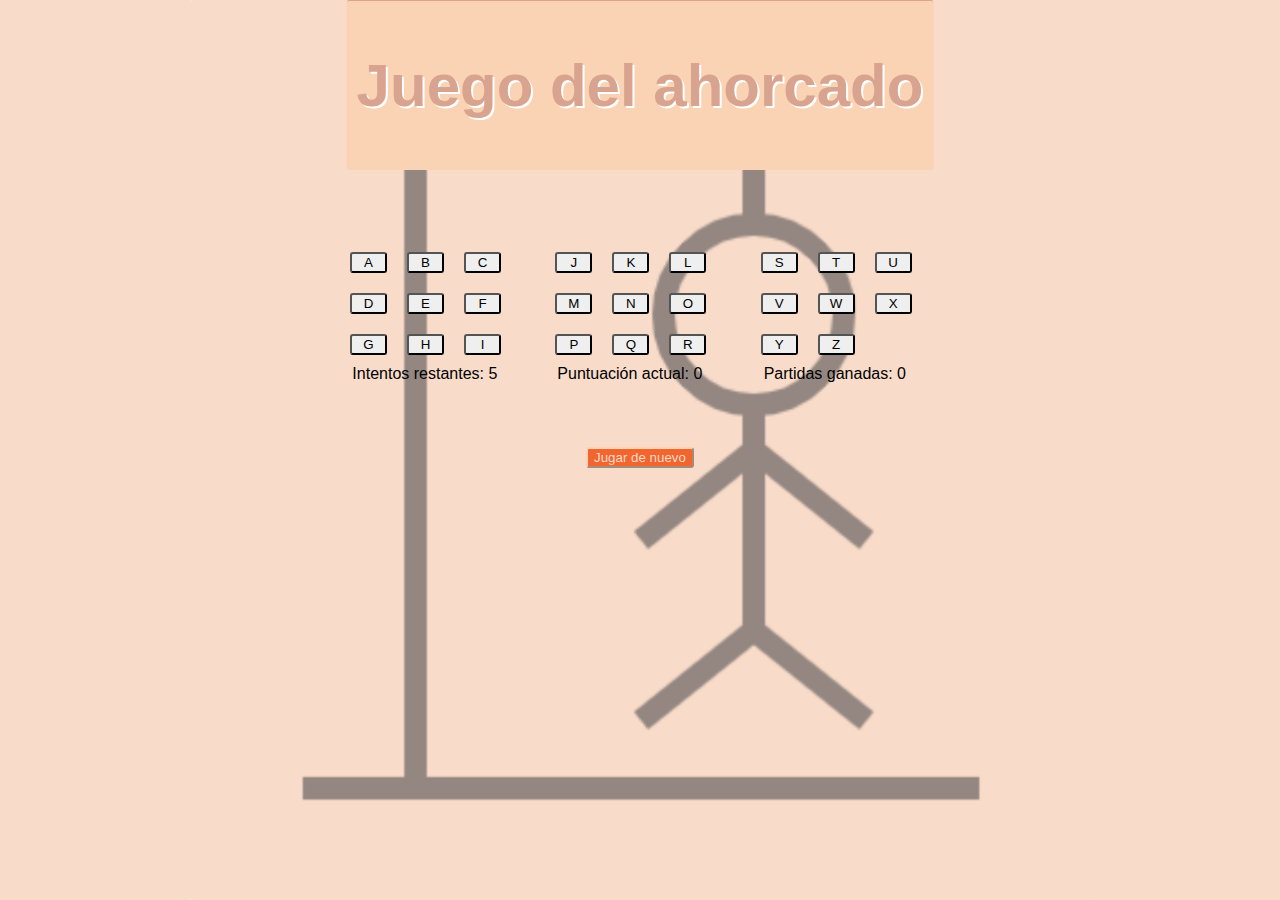
<file: Ahorcado/index.html>
<!DOCTYPE html>
<html lang="es">

<head>
    <meta charset="UTF-8">
    <meta http-equiv="X-UA-Compatible" content="IE=edge">
    <meta name="viewport" content="width=device-width, initial-scale=1.0">
    <title>Juego del ahorcado</title>
    <meta name="author" content="Pablo Oller Pérez">
    <script src="ahorcado.js"></script>
    <link rel="shortcut icon" href="fondo.PNG">
    <link rel="stylesheet" type="text/css" href="style.css">
    <link rel="stylesheet" href="https://cdn.jsdelivr.net/npm/bootstrap@5.2.3/dist/css/bootstrap.min.css"
        integrity="sha384-rbsA2VBKQhggwzxH7pPCaAqO46MgnOM80zW1RWuH61DGLwZJEdK2Kadq2F9CUG65" crossorigin="anonymous">
</head>

<body onload="RandomWord();generarBotones(); aniadirFunciones()">

    <div id="titulo">
        <h1>Juego del ahorcado</h1>
        
    </div>
    <div id="palabra">

    </div>
    <div id="botonesAbecedario">
    </div>
    <div id="textos">
        <div id="intentos">Intentos restantes: <span id="contador"></span></div>
        <div id="puntuacion">Puntuación actual: <span id="puntos"></span></div>
        <div id="partidasGanadas">Partidas ganadas: <span id="PG"></span></div>
    </div>
    <div id="botonReplay">
        <a href="index.html">
            <input type="button" class="btn btn-primary" value="Jugar de nuevo">
        </a>
    </div>
</body>

</html>
</file>
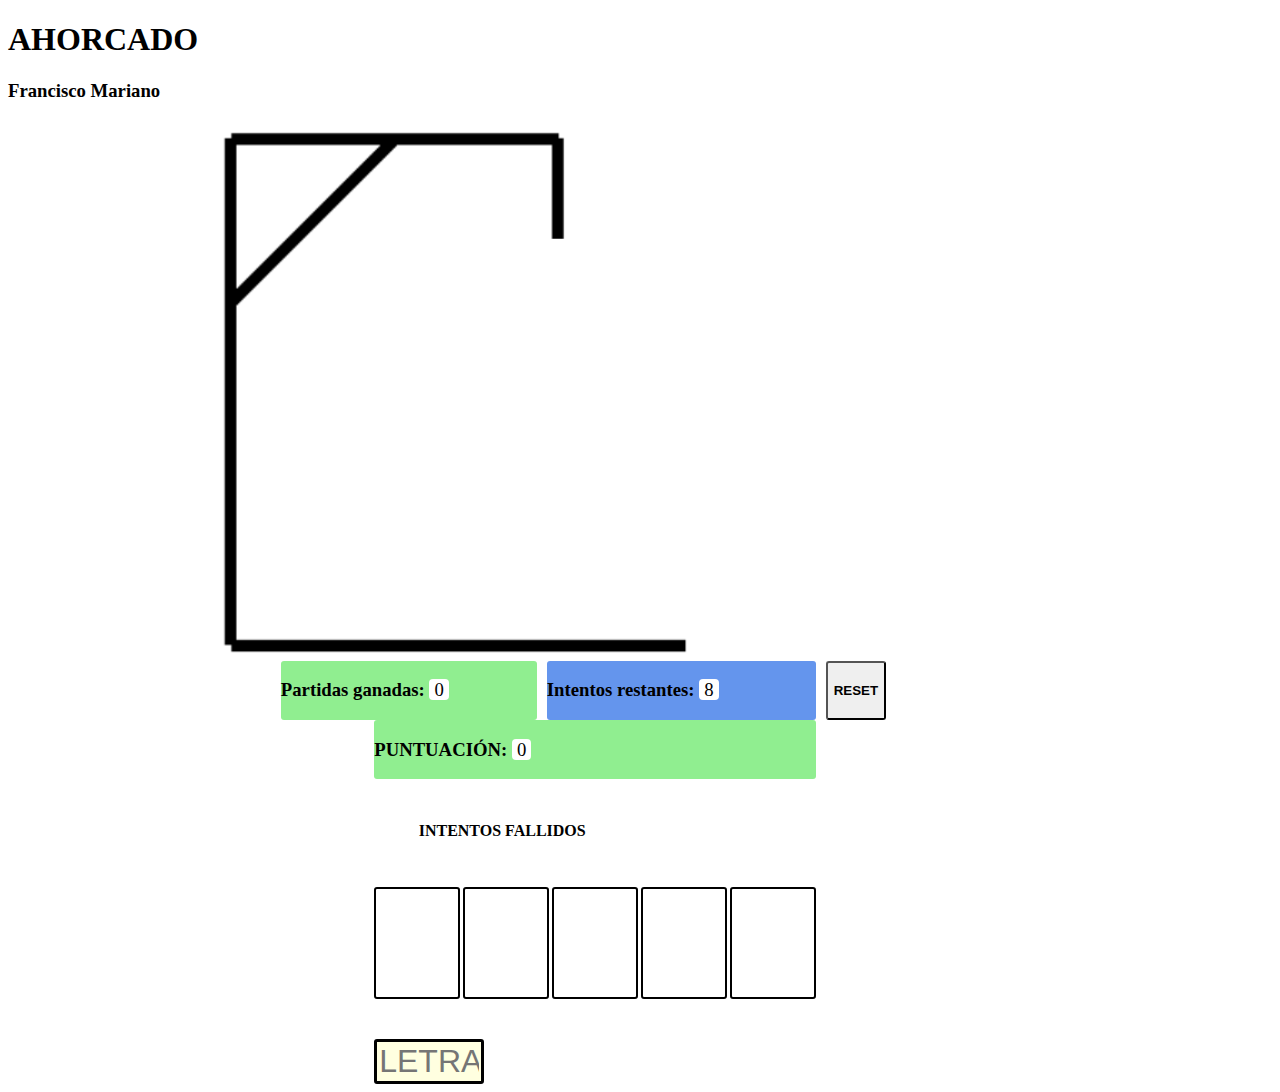
<file: AhorcadoJS/index.html>
<!DOCTYPE html>
<html lang="en">

<head>
    <meta charset="UTF-8">
    <meta http-equiv="X-UA-Compatible" content="IE=edge">
    <meta name="viewport" content="width=device-width, initial-scale=1.0">
    <title>Ahorcado</title>
    <link href="https://cdn.jsdelivr.net/npm/bootstrap@5.0.2/dist/css/bootstrap.min.css" rel="stylesheet"
        integrity="sha384-EVSTQN3/azprG1Anm3QDgpJLIm9Nao0Yz1ztcQTwFspd3yD65VohhpuuCOmLASjC" crossorigin="anonymous">
    <link rel="stylesheet" href="estilos.css">
    <script src="ahorcado.js"></script>
</head>

<body onload="imprimirLetras()">
    <div class="container-fluid">
        <div class="row mt-5">
            <div class="col-lg-12 text-center contenedorMain ">
                <h1 class="text-primary fw-bold">AHORCADO</h1>
                <h3 class="text-muted fs-6">Francisco Mariano</h3>
            </div>
        </div>

        <div class="contenido d-flex">
            <div class="col-lg-8">
                <div id="dibujo">
                </div>

                <div class="menuInferior">
                    <div class="partidasGanadas">
                        <h3 class="fs-4 p-3">Partidas ganadas: <span id="PG"></span></h3>
                    </div>


                    <div class="intentos">
                        <h3 class="fs-4 p-3">Intentos restantes: <span id="intentos"></span></h3>
                    </div>


                    <button type="submit" class="btn btn-outline-danger p-4 fs-3"><a id="reset"
                            href="index.html">Reset</a></button>



                </div>

            </div>

            <div class="col-lg-4 contenedorLetras">
                <div class="puntos">
                    <h3 class="fs-4 p-3">PUNTUACIÓN: <span id="puntosActuales" class="ms-3">0</span></h3>
                </div>

                <table class="table bg-danger">
                    <thead>
                        <tr>
                            <th scope="col-12">Intentos Fallidos</th>
                        </tr>
                    </thead>
                    <tbody>
                        <tr class="text-white">
                            <td id="letrasFalladas"></td>
                        </tr>
                    </tbody>
                </table>

                <div id="letras"></div>

                <div class="d-flex flex-row col-3">
                    <input type="text" id="letraElegida" placeholder="letra" maxlength="1" class="col-2" onkeyup="checkLetra()">
                </div>
            </div>


        </div>
    </div>
</body>

</html>
</file>
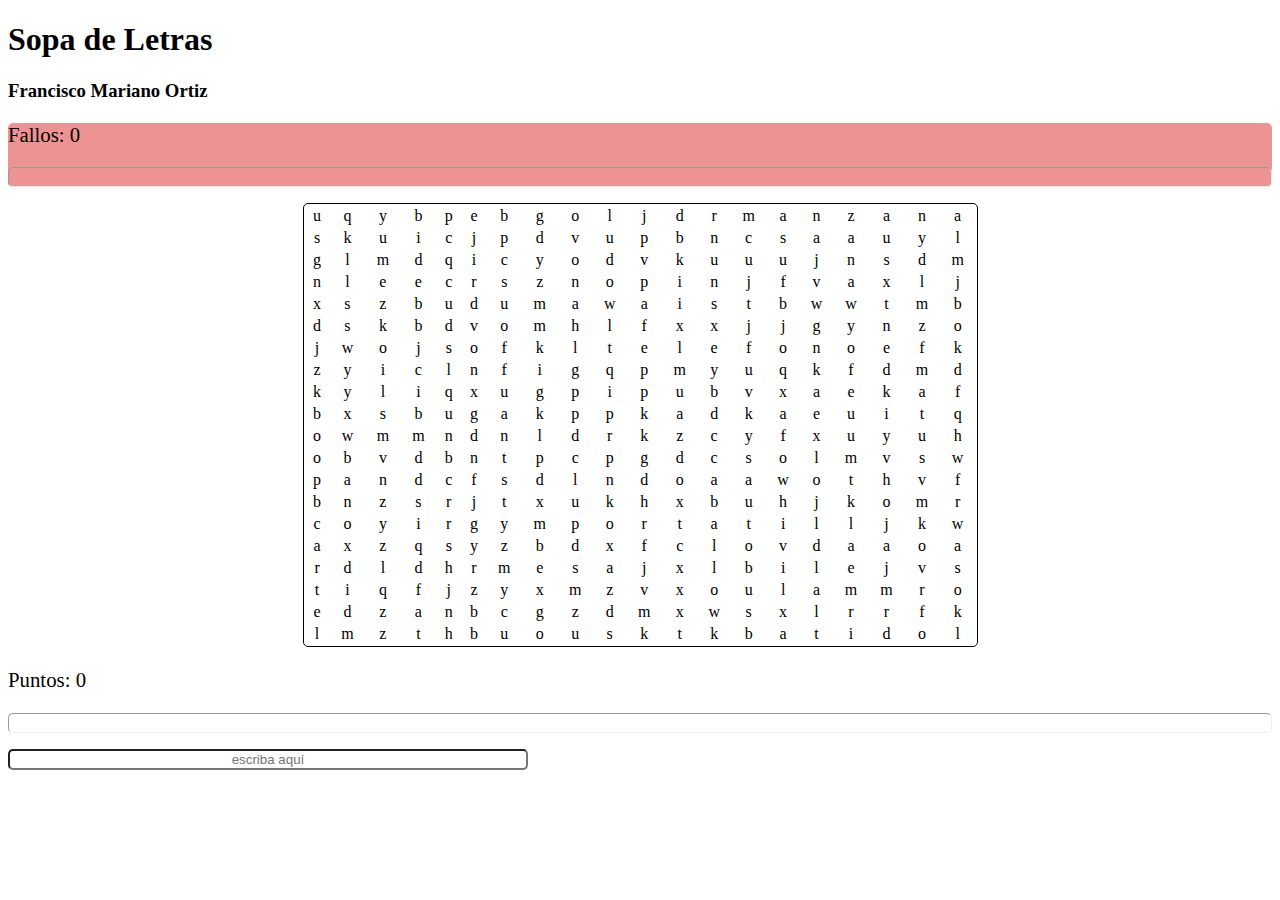
<file: Sopa_Letras_Francisco_Mariano/index.html>
<!DOCTYPE html>
<html lang="en">

<head>
    <meta charset="UTF-8">
    <meta http-equiv="X-UA-Compatible" content="IE=edge">
    <meta name="viewport" content="width=device-width, initial-scale=1.0">
    <title>Document</title>
    <link href="https://cdn.jsdelivr.net/npm/bootstrap@5.0.2/dist/css/bootstrap.min.css" rel="stylesheet"
        integrity="sha384-EVSTQN3/azprG1Anm3QDgpJLIm9Nao0Yz1ztcQTwFspd3yD65VohhpuuCOmLASjC" crossorigin="anonymous">
    <link rel="stylesheet" href="estilos.css">
    <script src="sopav2.js"></script>
</head>

<body onload="crearTablero()" class="pb-4 mb-4">
    <div class="container-fluid pt-2 d-flex flex-column justify-content-center">
        <header class="text-center">
            <h1 class="fw-bold">Sopa de Letras</h1>
            <h3 class="text-muted fs-6">Francisco Mariano Ortiz</h3>
        </header>

        <div class="container-fluid d-flex flex-column justify-content-center">
            <div class="d-flex flex-row justify-content-around">
                <div id="palabrasAdivinadas" class="text-white fw-bold">
                    <p class="p-3 pe-2 info">Fallos: <span id="intentosFallidos">0</span></p>
                    <hr>
                    <div>
                        <ul id="palabrasErroneas"></ul>
                    </div>
                </div>

                <table id="sopaDeLetras" class="ms-4 me-4"></table>

                <div class="bg-success text-white fw-bold">
                    <p class="p-3 pe-2 info">Puntos: <span id="puntos">0</span></p>
                    <hr>
                    <ul id="palabrasAcierto"></ul>
                </div>
            </div>

            <div class="mt-5 d-flex">
                <input type="text" id="palabraInput" placeholder="escriba aquí">
            </div>
        </div>
    </div>
</body>

</html>
</file>
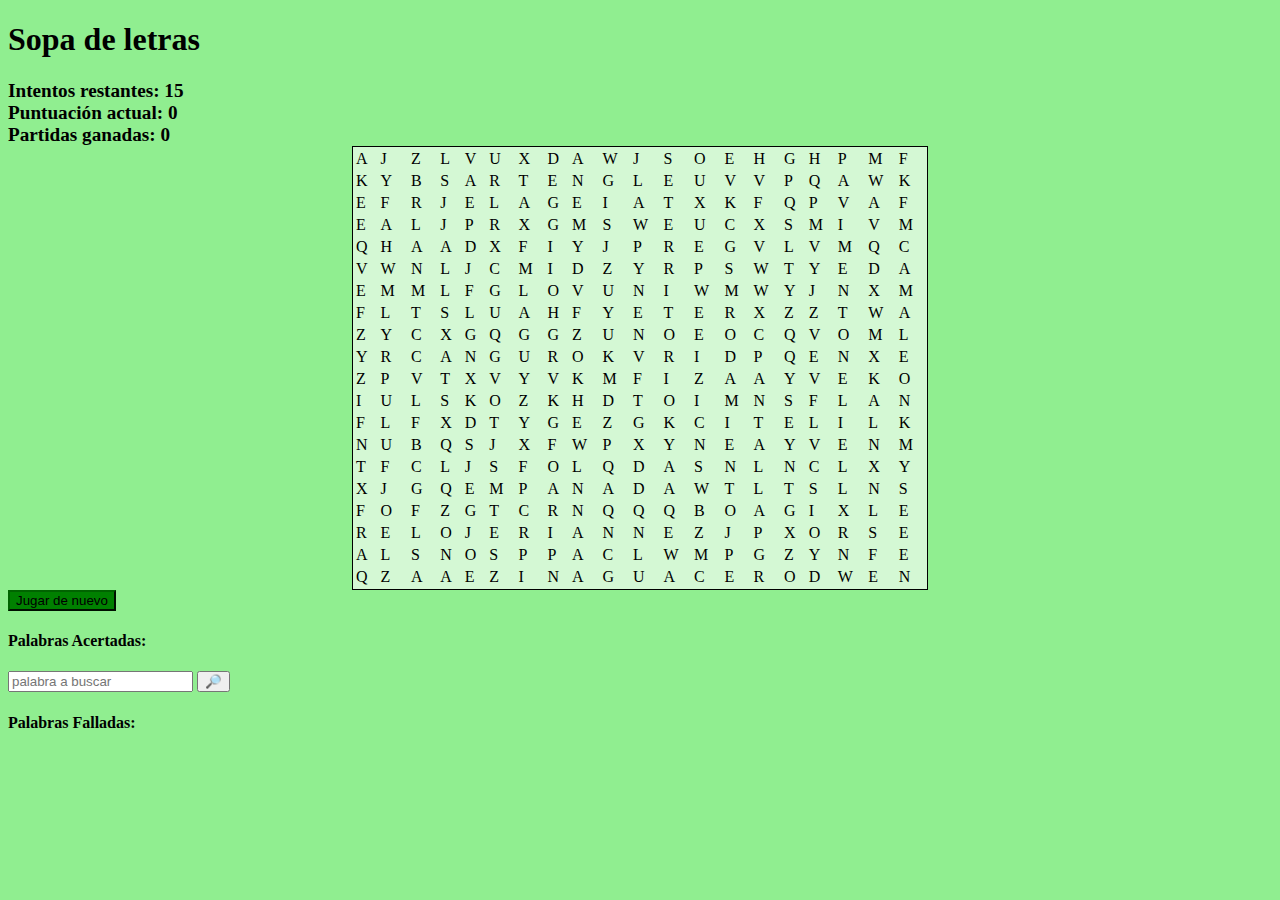
<file: SopaLetras/index.html>
<!DOCTYPE html>
<html lang="es">

<head>
    <meta charset="UTF-8">
    <meta http-equiv="X-UA-Compatible" content="IE=edge">
    <meta name="viewport" content="width=device-width, initial-scale=1.0">
    <title>Sopa de letras</title>
    <script src="sopaLetras.js"></script>
    <link rel="stylesheet" type="text/css" href="style.css">
    <link rel="stylesheet" href="https://cdn.jsdelivr.net/npm/bootstrap@5.2.3/dist/css/bootstrap.min.css"
        integrity="sha384-rbsA2VBKQhggwzxH7pPCaAqO46MgnOM80zW1RWuH61DGLwZJEdK2Kadq2F9CUG65" crossorigin="anonymous">

</head>

<body onload="generarTabla();" class="text-center">
    <div id="título">
        <h1>Sopa de letras</h1>
    </div>

    <div class="d-flex justify-content-around align-items-center gap-5">
        <div id="textos" class="d-flex flex-column gap-5 justify-content-center">
            <div id="intentos">Intentos restantes: <span id="contador"></span></div>
            <div id="puntuacion">Puntuación actual: <span id="puntos"></span></div>
            <div id="partidasGanadas">Partidas ganadas: <span id="PG"></span></div>
        </div>

        <div id="matriz"></div>

        <div >
            <a href="index.html">
                <input type="button" class="btn btn-primary" id="botonReplay" value="Jugar de nuevo">
            </a>
        </div>
    </div>

    <div class="d-flex justify-content-center align-items-center gap-5 mt-4">
        
        <div id="bloqueAciertos">
            <h4>Palabras Acertadas:</h4>
            <p id="palabrasAcertadas"></p>
        </div>
        
        <div id="bloqueBuscador" class="d-flex flex-column">
            <input type="text" placeholder="palabra a buscar" id="buscador" class="text-center">
            <input type="button" name="botonBusc" value="🔎" onclick="buscar()" id="SearchButton">
        </div>

        <div id="bloqueFallos">
            <h4>Palabras Falladas:</h4>
            <p id="palabrasFalladas"></p>
        </div>
    </div>

</body>

</html>
</file>
<file: Ahorcado/style.css>
/*Este código está hecho por Pablo Oller Pérez*/
* {
    border-radius: 3px;
    ;
}

.escondido>div {
    color: transparent;
    border-bottom: solid 2px black;
    -webkit-user-select: none;
    -moz-user-select: none;
    -ms-user-select: none;
    user-select: none;
    font-family: Arial, Helvetica, sans-serif;
    font-size: 30px;
    width: 40px;
    height: 40px;
    padding: 0;
    text-align: center;

}

#botonesAbecedario {

    margin: 0 auto;
    width: 600px;
    columns: 3;
    column-width: 33%;

}

#textos {
    text-align: center;
    margin: 0 auto;
    width: 600px;
    columns: 3;
    display: flex;
    justify-content: center;
    gap: 60px;
    
}

#textos > div{
    width: 145px;
    transform: translateX(-7%);
}

.escondido {
    display: flex;
    gap: 5px;
    justify-content: center;
    flex-direction: row;
    margin: 100px auto;

}

.botonLetra {
    margin: 10px;
    width: 37px;
}

.fallada:disabled {
    background-color: #dc3545 !important;
    opacity: 1 !important;
}

.acertada:disabled {

    background-color: #28a745 !important;
    opacity: 1 !important;
}

body {
    font-family: 'Comic Sans MS', cursive, sans-serif !important;
    background-color: #f8dbc9  !important;
    margin: 0  !important;
    background: url("fondo.PNG") no-repeat center center fixed;
    background-size: contain;
}
#botonReplay{
    margin: 5% auto;
    width: fit-content;
    
}
#botonReplay > a >input{
    background-color: #f2652e !important;
    border-color: #f9d3b3 !important;;
    color: #f8dbc9 !important;
}

#titulo {
    position: absolute;
    top: 0;
    margin-bottom: 100px;
    left: 50%;
    transform: translateX(-50%);
    font-size: 30px;
    font-weight: bold;
    color: #d8a48f;
    text-shadow: 2px 2px #fff;
    padding: 10px;
    background-color: #f9d3b3;
    border-top: 1px solid #d8a48f;
    text-align: center;
}
</file>
<file: AhorcadoJS/estilos.css>
*{
    border-radius: 3px;
}

body{
    overflow-x: hidden;
    padding-right: 7%;
}

#dibujo {
    background-image: url("img/ahorcadoVacio.PNG");
    background-repeat: no-repeat;
    background-position: center;
    background-size: contain;
    width: 70vw;
    height: 60vh;
}

.partidasGanadas{
    background-color: lightgreen;
    font-weight: bold;
    width: 20vw;
    display: grid;
    justify-content: left;
    align-items: center;
}

.menuInferior {
    gap: 10px;
    display: flex;
    justify-content: center;
    margin-left: -2% !important;
}

.puntos{
    background-color: lightgreen;
    font-weight: bold;
    
}

#puntosActuales{
    background-color: white;
}

.intentos {
    background-color: cornflowerblue;
    font-weight: bold;
    width: 21vw;
    display: grid;
    justify-content: left;
    align-items: center;
}

.intentos h3 span,#puntosActuales,#PG{
    background-color: white;
    padding: 3px;
    padding: 0px 5px 0px 5px !important;
    border-radius: 4px;
    font-weight: 100;
}

.reset {
    background-color: lightcoral;
    border-radius: 5px;
    padding: 20px;
}

#letras {
    display: flex;
    gap: 3px;
    font-size: 0px;
}

#letras>div {
    border: 2px solid black;
    border-radius: 3px;
    padding: 9px;
    width: 5vw;
    height: 10vh;
    transition: all 500ms;
    text-align: center;
}

#letraElegida {
    width: 100px;
    text-align: center;
    background-color: lightyellow;
    border: 3px solid black;
    border-radius: 3px;
    font-size: 2em;
    text-transform: uppercase;
}

table {
    text-transform: uppercase;
    width: 20vw;
}

table tr p {
    font-size: 1.4em;
}


.contenedorLetras {
    display: grid;
    place-content: center;
    gap: 40px;
}

.aciertoLetra {
    font-size: 30px;
    background-color: lightgreen;
    font-weight: bold;
    color: white;
    -webkit-animation: bounce-top 0.9s both;
    animation: bounce-top 700ms both;
    text-align: center;
}

.gameOver {
    font-size: 30px;
    background-color: lightcoral;
    font-weight: bold;
    color: white;
    animation: bounce-top 700ms both;
}

#reset {
    text-decoration: none;
    color: black;
    text-transform: uppercase;
    font-weight: bold;
}


@keyframes bounce-top {
    0% {
        -webkit-transform: translateY(-45px);
        transform: translateY(-45px);
        -webkit-animation-timing-function: ease-in;
        animation-timing-function: ease-in;
        opacity: 1;
    }

    24% {
        opacity: 1;
    }

    40% {
        -webkit-transform: translateY(-24px);
        transform: translateY(-24px);
        -webkit-animation-timing-function: ease-in;
        animation-timing-function: ease-in;
    }

    65% {
        -webkit-transform: translateY(-12px);
        transform: translateY(-12px);
        -webkit-animation-timing-function: ease-in;
        animation-timing-function: ease-in;
    }

    82% {
        -webkit-transform: translateY(-6px);
        transform: translateY(-6px);
        -webkit-animation-timing-function: ease-in;
        animation-timing-function: ease-in;
    }

    93% {
        -webkit-transform: translateY(-4px);
        transform: translateY(-4px);
        -webkit-animation-timing-function: ease-in;
        animation-timing-function: ease-in;
    }

    25%,
    55%,
    75%,
    87% {
        -webkit-transform: translateY(0px);
        transform: translateY(0px);
        -webkit-animation-timing-function: ease-out;
        animation-timing-function: ease-out;
    }

    100% {
        -webkit-transform: translateY(0px);
        transform: translateY(0px);
        -webkit-animation-timing-function: ease-out;
        animation-timing-function: ease-out;
        opacity: 1;
    }
}
</file>
<file: Sopa_Letras_Francisco_Mariano/estilos.css>
* {
    border-radius: 5px;
}

body{
    overflow-x: hidden;
}

#palabraInput {
    width: 40vw;
    text-align: center;
    margin: 0 auto;
    transition: all 1s;
}

#palabraInput:focus{
    padding: 8px;
}

#sopaDeLetras {
    text-align: center;
    border: 1px solid black;
    width: 75vh;
    margin: 0 auto;
    user-select: none;
}

.info {
    width: 17vw;
    font-size: 1.3rem;
}

ul li {
    animation: aparecer 0.4s cubic-bezier(0.470, 0.000, 0.745, 0.715) both;
    -webkit-animation: aparecer 0.4s cubic-bezier(0.470, 0.000, 0.745, 0.715) both;
}

hr {
    height: 2vh !important;
}

.acierto {
    -webkit-animation: acertar 2s cubic-bezier(0.175, 0.885, 0.320, 1.275) both;
    animation: acertar 2s cubic-bezier(0.175, 0.885, 0.320, 1.275) both;
}

#palabrasAdivinadas {
    background-color: rgb(238, 147, 147);
}


@-webkit-keyframes aparecer {
    0% {
        -webkit-transform: scale(2);
        transform: scale(2);
        -webkit-filter: blur(4px);
        filter: blur(4px);
        opacity: 0;
    }

    100% {
        -webkit-transform: scale(1);
        transform: scale(1);
        -webkit-filter: blur(0px);
        filter: blur(0px);
        opacity: 1;
    }
}

@keyframes aparecer {
    0% {
        -webkit-transform: scale(2);
        transform: scale(2);
        -webkit-filter: blur(4px);
        filter: blur(4px);
        opacity: 0;
    }

    100% {
        -webkit-transform: scale(1);
        transform: scale(1);
        -webkit-filter: blur(0px);
        filter: blur(0px);
        opacity: 1;
    }
}





@keyframes acertar {
    0% {
        -webkit-transform: rotateX(-100deg);
        transform: rotateX(-100deg);
        -webkit-transform-origin: top;
        transform-origin: top;
        opacity: 0;
    }

    100% {
        -webkit-transform: rotateX(0deg);
        transform: rotateX(0deg);
        -webkit-transform-origin: top;
        transform-origin: top;
        opacity: 1;
        background-color: rgb(130, 218, 130);
        color: whitesmoke;
        font-weight: bold;
    }
}

@-webkit-keyframes acertar {
    0% {
        -webkit-transform: rotateX(-100deg);
        transform: rotateX(-100deg);
        -webkit-transform-origin: top;
        transform-origin: top;
        opacity: 0;

    }

    100% {
        -webkit-transform: rotateX(0deg);
        transform: rotateX(0deg);
        -webkit-transform-origin: top;
        transform-origin: top;
        opacity: 1;

        background-color: rgb(130, 218, 130);
        color: whitesmoke;
        font-weight: bold;
    }
}
</file>
<file: SopaLetras/style.css>
body{
    background-color: lightgreen !important;
}
.encontrada {
    background-color: rgb(29, 134, 62);
    color: whitesmoke;
    border-radius: 3px;
    transition: all 1s;
    margin: 0px !important;
    padding: 0px !important;
}

table {
    width: 100%;
    border: solid 1px black;
    width: 45vw;
    margin: 0 auto;
    user-select: none;
    background-color: rgb(212, 248, 212) !important;
}

#textos{
    font-weight: bold;
    font-size: 1.2em;
}

#botonReplay{
    background-color: green !important;
    border-color: darkgreen !important;
}
</file>
